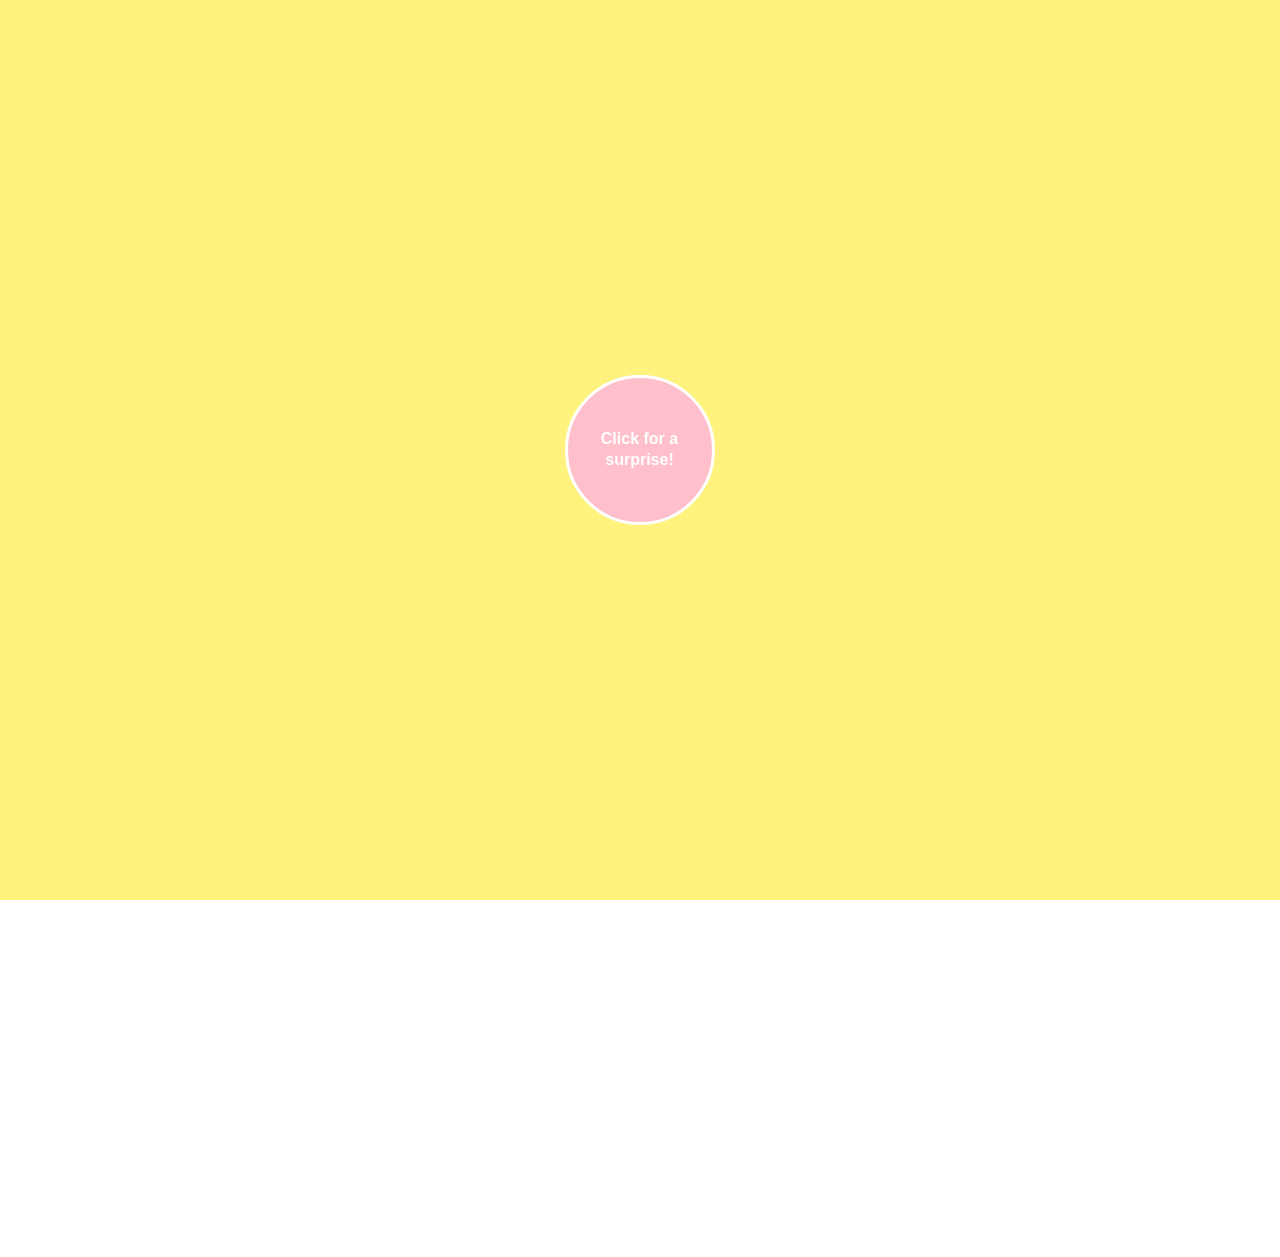
<file: index.html>
<!DOCTYPE html>
<html lang="en">
<head>
    <link rel="stylesheet" href="style.css">
    <script src="script.js" defer></script>
    <meta charset="UTF-8">
    <meta name="viewport" content="width=device-width, initial-scale=1.0">
    <title>Happy Teacher's Month!</title>
</head>
<body>
    <div class="background-scroll" aria-hidden="true"><span></span><span></span></div>
    <div class="opening-cover" aria-hidden="true"></div>
    <button class="surprise-button" type="button">Click for a surprise!</button>
    
    <h1><center>Happy Teacher's Month</center></h1>

    <div class="Teacher">
        <img src="MyScienceTeacher.jpg" alt="Ma'am Josue">

            <audio autoplay loop controls>
                <source src="SBM.mp3" type="audio/mpeg">
                Your browser does not support the audio element.
            </audio>
            <div class="greeting-callout">
                <button class="greeting-button" type="button">I have a message for you! :D</button>
                <img class="greeting-hint" src="Click%20here.webp" alt="" aria-hidden="true">
            </div>
            <audio class="greeting-audio" preload="none">
                <source src="Greetings.mp3" type="audio/mpeg">
                Your browser does not support the audio element.
            </audio>
    
    </div>

    <div class="Letter"> 
        <h3>Dear Ma'am  Josue,</h3>
            <div class="P1">   
            <p><center>You may not remember me all and the students you taught throughout these years....</center></p>
            <p><center>But I will remember you and carry these lessons you gave us for the rest of our lives.</center></p>
            <p><center>The memories we shared, even only for a year, you made that year special.</center></p>
        </div>

        <div class="P2">
            <p><center>You taught me that there's more than learning and cherish them in wellness or hardships,</center></p>
            <p><center>And apply them to any situation we went through.</center></p>
            <p><center>Guiding our way to the right path, to our lives we destined to be.</center></p>
        </div>

        <div class="P3">
            <p><center>No matter how annoying, unruly, and naughty we are, you kept being patient with us.</center></p>
            <p><center>You became the second parent we lean on when our own parents weren't there.</center></p>
            <p><center>Thank you for everything you've done for us.</center></p>
        </div>

        <div class="P4">
            <p><center>Science will always be my favorite subject because of the way you made it interesting and fun.</center></p>
            <p><center>Thank you for being a great teacher and a great person.</center></p>
        </div>

        <h6><center>-Sincerely, Marielle F. Mariano, SY: 2011-2012</center></h6>
    </div>
</body>
</html>
</file>
<file: style.css>
*{
    font-family: 'Poppins', sans-serif;
}

body {
    position: relative;
    isolation: isolate;
}

.background-scroll {
    position: fixed;
    top: 0;
    left: 0;
    z-index: -1;
    display: flex;
    width: 200vw;
    height: 100vh;
    transform: translateX(-50%);
    animation: background-scroll 50s linear infinite;
}

.background-scroll span {
    flex: 0 0 50%;
    height: 100%;
    background: url("Science Background.jpg") center / cover no-repeat;
}

@keyframes background-scroll {
    to { transform: translateX(0); }
}

img {
    display: block;
    box-sizing: border-box;
    width: 400px;
    max-width: calc(100% - 2px);
    height: auto;
    margin: 30px auto;
    border: 1px solid;
    border-radius: 20px;
}

audio {
    display: block;
    margin: 20px auto;
    width: 300px;
    height: 30px;
    border: 1px solid;
    border-radius: 8px;
}

audio.greeting-audio {
    display: none;
}

.greeting-button {
    grid-area: button;
    display: block;
    margin: 0 auto;
    padding: 16px 24px;
    border: 2px solid #58725a;
    border-radius: 8px;
    background: #cfe0cb;
    color: #314b35;
    font-size: 18px;
    font-weight: bold;
    cursor: pointer;
    animation: greeting-pulse 1.2s ease-in-out infinite;
}

.greeting-callout {
    display: grid;
    grid-template-areas: "button" "hint";
    justify-items: center;
    width: fit-content;
    max-width: 100%;
    margin: 20px auto;
}

.greeting-hint {
    position: relative;
    grid-area: hint;
    z-index: 1;
    width: min(110px, 30vw);
    max-width: 100%;
    height: auto;
    margin: -16px auto 0;
    border: 0;
    border-radius: 0;
    pointer-events: none;
    transform-origin: center top;
    animation: hint-click 550ms ease-in-out infinite;
    transition: opacity 250ms ease, visibility 0s linear 250ms;
}

.greeting-callout.is-playing .greeting-hint {
    visibility: hidden;
    opacity: 0;
    animation: none;
}

.greeting-button.is-playing {
    animation: none;
}

body div:not(.background-scroll):not(.opening-cover) {
    opacity: 0;
    scale: 1.15;
}

body div.is-revealed {
    animation: scroll-zoom-out 700ms cubic-bezier(.2, .8, .2, 1) both;
    animation-delay: var(--reveal-delay, 0ms);
}

h1 {
    text-align: center;
    font-size: 50px;
    margin-bottom: 20px;
    border: 1px solid;
    border-radius: 10px;
    background-color: wheat;
}

div.Letter {
    position: relative;
    left: 50%;
    transform: translateX(-50%);
    box-sizing: border-box;
    width: 700px;
    margin-bottom: 20px;
    background-color: wheat;

    border: 1px dashed;
    border-radius: 10px;
    padding: 20px;
}

.opening-cover {
    position: fixed;
    inset: 0;
    z-index: 9999;
    display: flex;
    pointer-events: none;
}

.opening-cover::before,
.opening-cover::after {
    content: "";
    display: block;
    width: 50%;
    height: 100%;
    background: #fff27d;
    animation: none;
}

.opening-cover::before {
    transform-origin: left center;
}

.opening-cover::after {
    transform-origin: right center;
}

.opening-cover.is-opening::before,
.opening-cover.is-opening::after {
animation: open-cover 1.4s cubic-bezier(.7, 0, .3, 1) forwards;
}

.surprise-button {
    position: fixed;
    z-index: 10000;
    top: 50%;
    left: 50%;
    width: 150px;
    height: 150px;
    padding: 18px;
    border: 3px solid white;
    border-radius: 50%;
    background: pink;
    color: white;
    font: bold 16px/1.3 sans-serif;
    cursor: pointer;
    transform: translate(-50%, -50%);
    animation: pulse 1.3s ease-in-out infinite;
}

.surprise-button.is-hidden {
    display: none;
}

.confetti-piece {
    position: fixed;
    top: -12px;
    z-index: 10001;
    width: 9px;
    height: 14px;
    pointer-events: none;
    animation: confetti-fall var(--fall-duration) var(--fall-delay) ease-in forwards;
}

.side-confetti-piece {
    top: var(--burst-top);
    animation: side-confetti-burst var(--burst-duration) ease-out forwards;
}

@keyframes confetti-fall {
    to {
        transform: translate3d(var(--drift), 105vh, 0) rotate(var(--spin));
        opacity: 0;
    }
}

@keyframes side-confetti-burst {
    to {
        transform: translate3d(var(--burst-x), var(--burst-y), 0) rotate(var(--spin));
        opacity: 0;
    }
}

@keyframes pulse {
    50% { transform: translate(-50%, -50%) scale(1.12); }
}

@keyframes greeting-pulse {
    50% {
        transform: scale(1.08);
        box-shadow: 0 0 0 8px rgb(88 114 90 / 25%);
    }
}

@keyframes hint-click {
    0%, 100% { transform: translateY(0) scale(1); }
    30%, 50% { transform: translateY(-4px) scale(0.92); }
    65% { transform: translateY(0) scale(1); }
}

@keyframes scroll-zoom-out {
    to {
        opacity: 1;
        scale: 1;
    }
}

@keyframes open-cover {
    to { transform: scaleX(0); }
}

@media (prefers-reduced-motion: reduce) {
.background-scroll { animation: none; }

.opening-cover::before,
.opening-cover::after {
    animation-duration: 0.01ms;
}

.surprise-button { animation: none; }
.greeting-button { animation: none; }
.greeting-hint { animation: none; }

body div.is-revealed {
    animation: none;
    opacity: 1;
    scale: 1;
}
}
</file>
